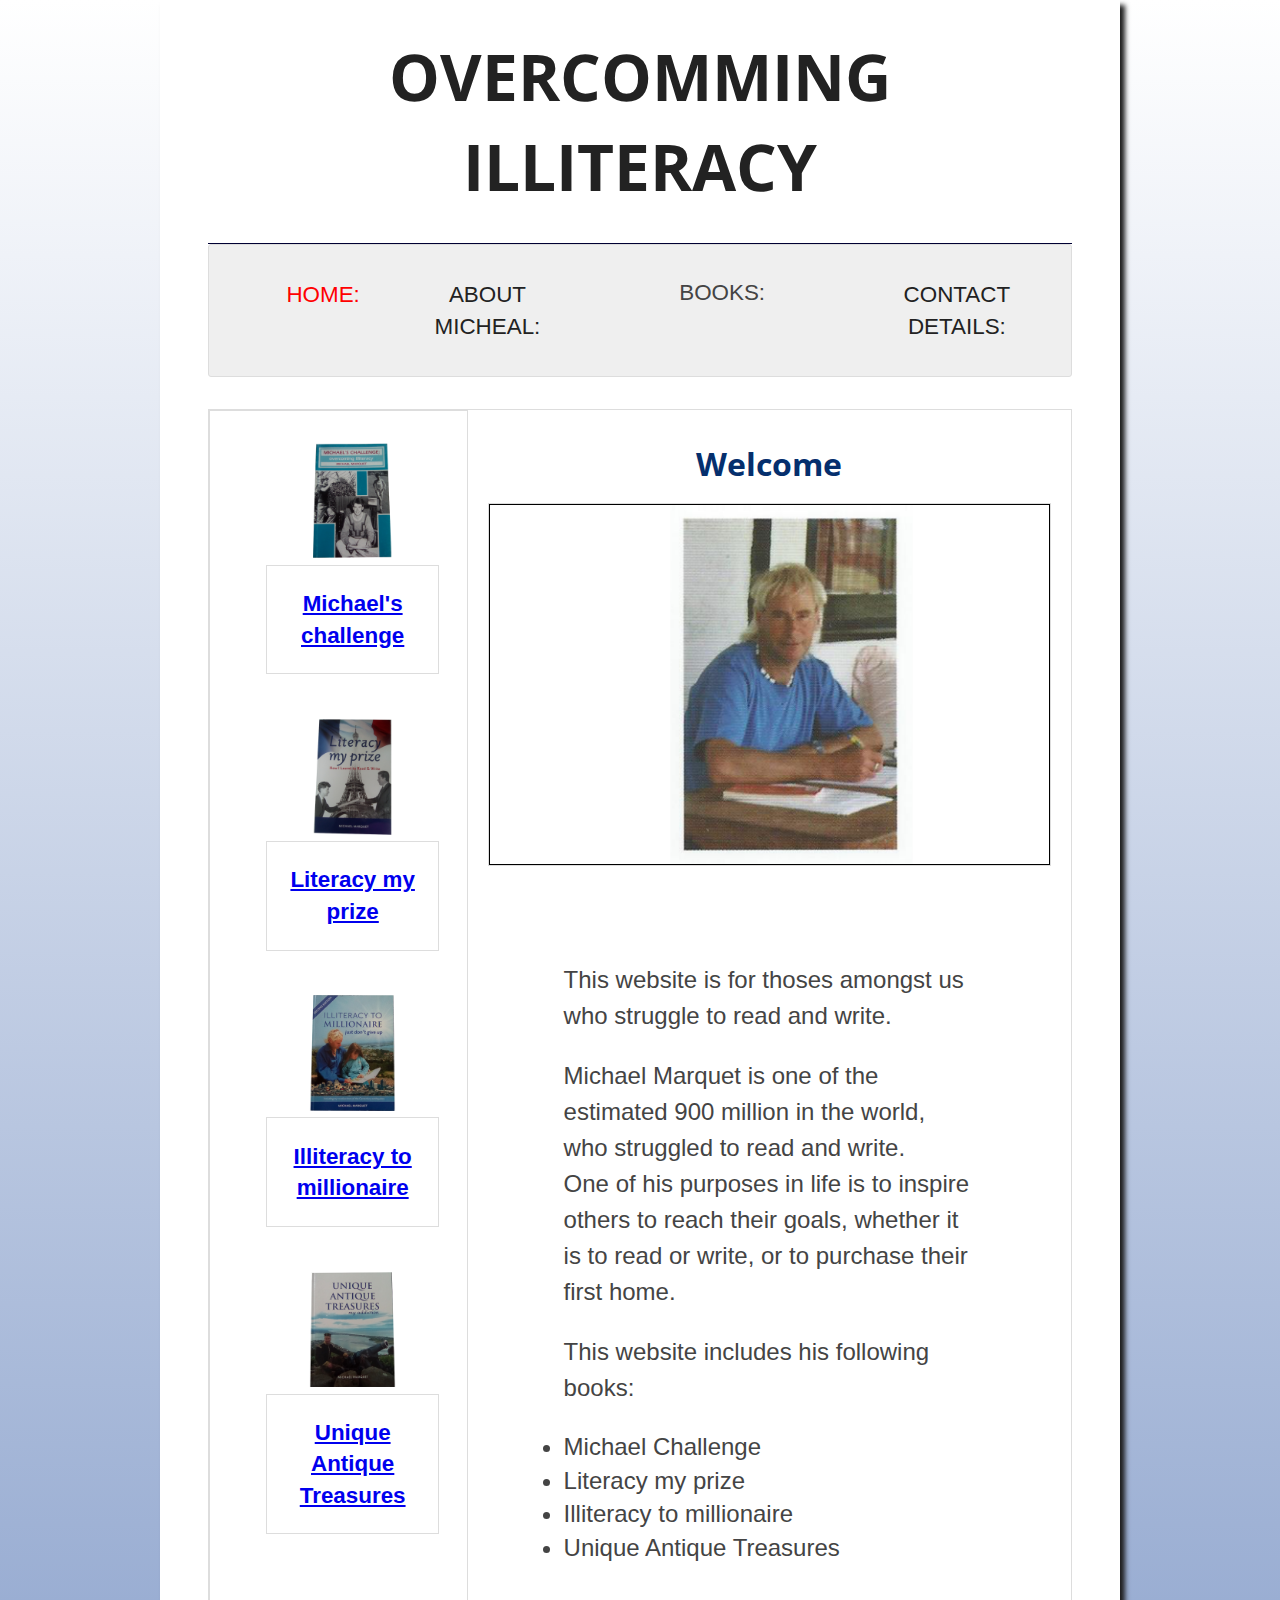
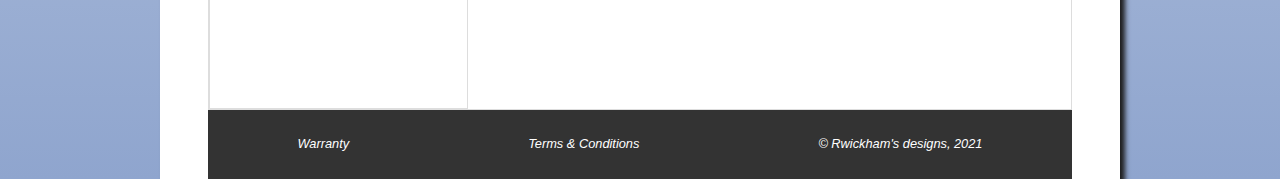
<file: Index.html>
<!DOCTYPE HTML>
<html lang="en">
<head>
	<meta charset="utf-8">
	<meta name="viewport" content="width=device-width initial-scale=1.0"> 
	<title>Overcomming Illiteracy</title>
	<link rel="stylesheet" href="stylesheets/style.css">
	<link rel="stylesheet" href="stylesheets/responsive-style.css">
	<link rel="stylesheet" href="stylesheets/pages-style.css">
	<link rel="stylesheet" href="https://fonts.googleapis.com/css?family=Open+Sans+Condensed:300|Raleway">
	<script src="javascripts/MySlide.js"> </script>
</head>
<body>
<div id="container">	
		<header>
			<h1>Overcomming Illiteracy</h1>
		</header>
		<div class="container-form"> 	
		<nav>
			<ul>    
				<a href="Index.html" class="selected">Home:</a>
				<a href="about-us.html">About Micheal:</a>
				 <div class="dropdown">
					<li class="dropbtn">Books:
					  <i class="fa fa-caret-down"></i>
					</li>
					<div class="dropdown-content">
					  <a href="Michael-Challenge.html">Michael Challenge: Overcomming Illiteracy </a>
					  <a href="LiteracyMyPrize.html">Literacy my prize</a>
					  <a href="IlliteracyMillionaire.html">Illiteracy to millionaire</a>
					  <a href="UniqueAntiques.html"> Unique Antique Treasures</a>
					</div>
				</div> 
			
			<a href="contact-us.html">Contact Details:</a>
			</ul>
		</nav>
<main class="index-main"> 
<div id="content">
		<div class="index-content">  
		<div class="images-main-aside">
			<div class="Index-main-images">  
				<img class="mySlide" src="images/Michael's challenge.png" alt="Michael challenge">               
					<figcaption class="title-book"> <a href="Michael-Challenge.html">Michael's challenge</a> </figcaption>
			</div>
			<div class="Index-main-images">      
				<img class="mySlide" src="images/new Version Literacy.png" alt="literacy my prize">
				<figcaption class="title-book"> <a href="LiteracyMyPrize.html">Literacy my prize </a> </figcaption>
			</div>  
			<div class="Index-main-images">      
					<img class="mySlide" src="images/Illiteracy to millionaire.png" alt="literacy my prize"> 
					<figcaption class="title-book"> <a href="IlliteracyMillionaire.html"> Illiteracy to millionaire </a</figcaption>   
			</div>          
			<div class="Index-main-images">  
				<img class="mySlide" src="images/Unique Antique Treasures.png" alt="literacy my prize">
				<figcaption class="title-book"><a href="UniqueAntiques.html"> Unique Antique Treasures</a></figcaption>
			</div>
		</div>
					 
			<section class="section-index" >
			  <h2>Welcome</h2>
			  <div class="display-container" >
				  <div class="main-show">
					<img class="mySlides" src="images/SlideShow/9.png">
					<img class="mySlides" src="images/SlideShow/about2.png">
					<img class="mySlides" src="images/SlideShow/2.png">
					<img class="mySlides" src="images/SlideShow/3.png">
					<img class="mySlides" src="images/SlideShow/4.png">
					<img class="mySlides" src="images/SlideShow/8.png">
					<img class="mySlides" src="images/SlideShow/Harry.png"> 
					<img class="mySlides" src="images/SlideShow/10.png">
					<img class="mySlides" src="images/SlideShow/11.png">    
				  </div>                   
			  </div> 
		
			  <div class="main-content">
				  <p> This website is for thoses amongst us who struggle to read and write. </p>
				  <p> Michael Marquet is one of the estimated 900 million in the world, who struggled to read and write. <br>
					  One of his purposes in life is to inspire others to reach their goals,  
					  whether it is to read or write, or to purchase their first home.  
				  </p> 
				  <p>   This website includes his following books:
						  <li>Michael Challenge</li>
						  <li>Literacy my prize</li>
						  <li>Illiteracy to millionaire</li>
						  <li>Unique Antique Treasures</li>
				  </p>
			  </div>
		
			 </section>     
  </div>   
</div>

</main>
	<footer>
		<ul>
		
			<li>Warranty</a></li>
			<li>Terms &amp; Conditions</a></li>
			<li>&copy; Rwickham's designs, 2021</li>
		</ul>
	</footer>
</div>
</body>
<script>
	SlidesIndexes();
</script>
</html>
</file>
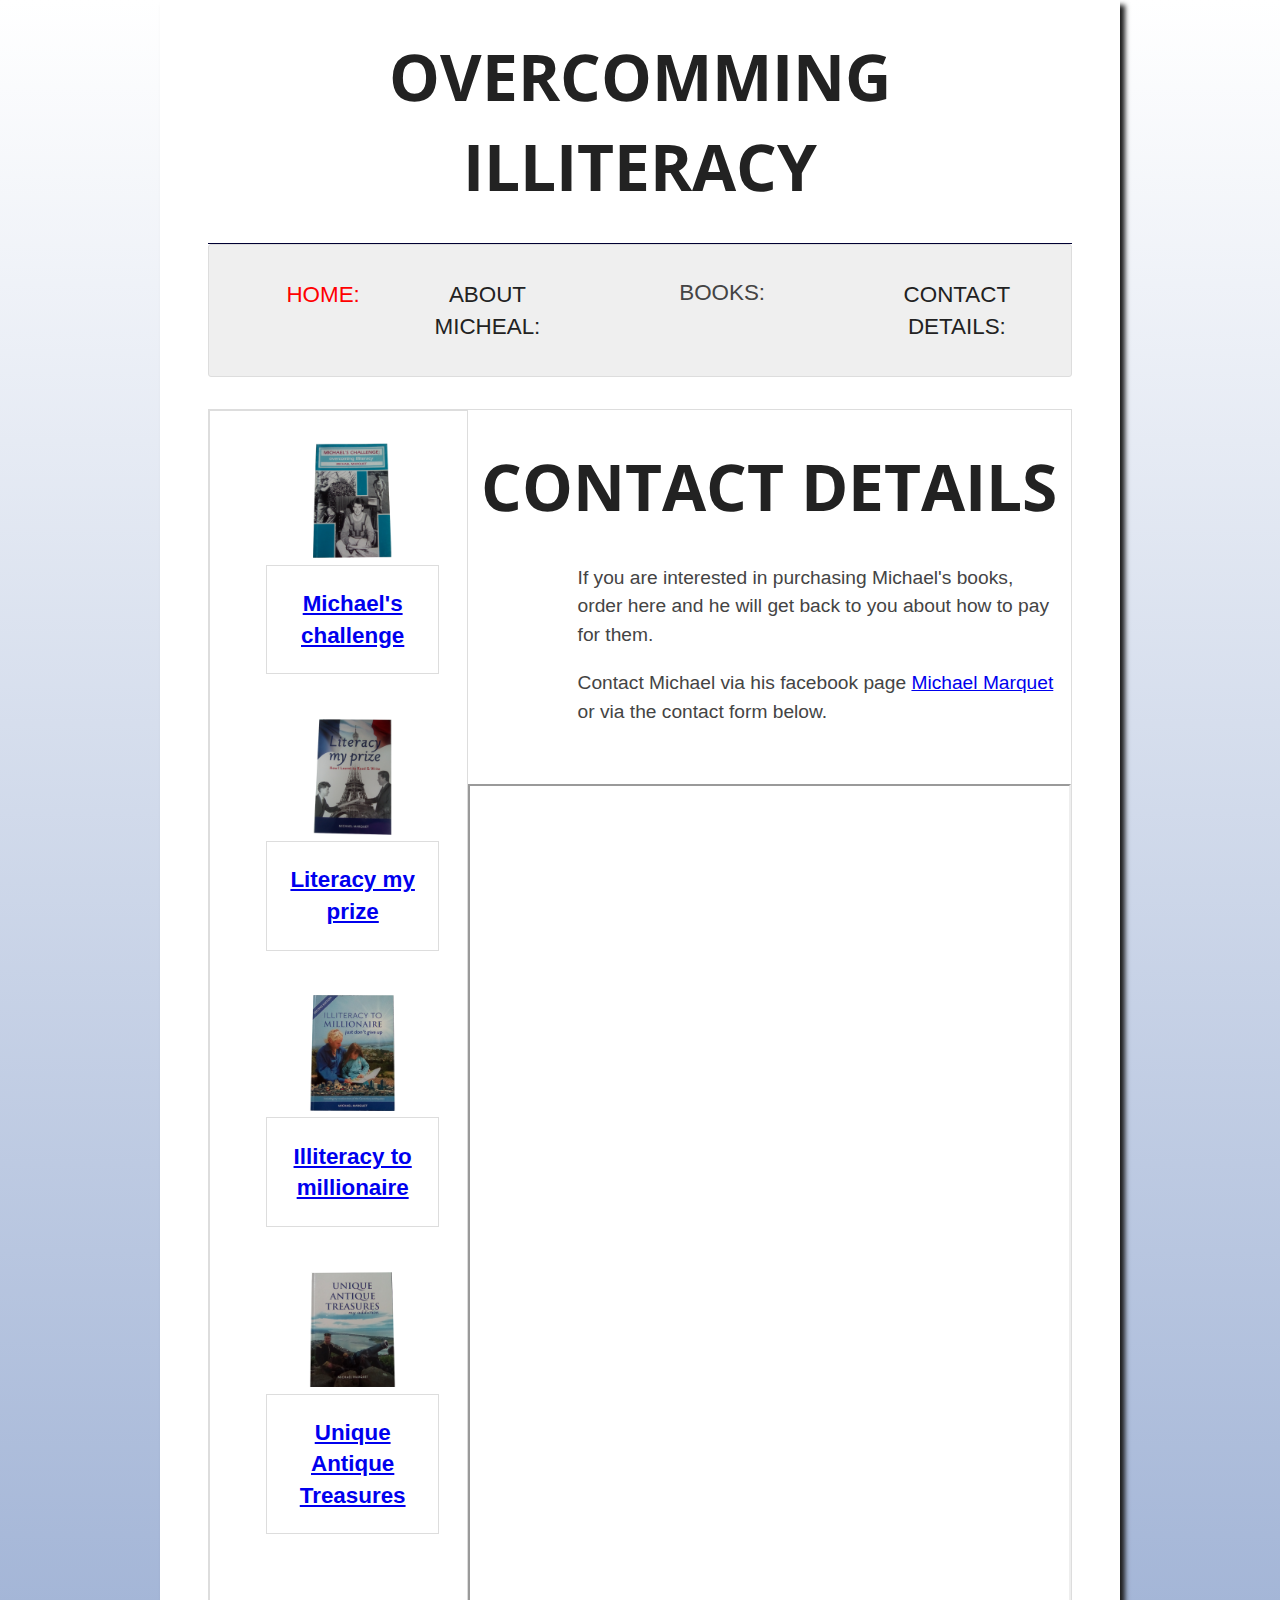
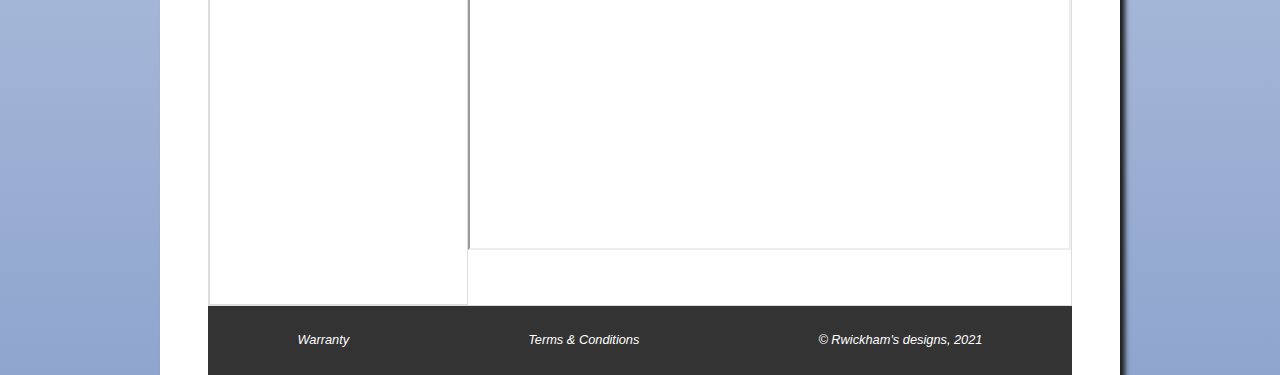
<file: contact-us.html>
<!DOCTYPE HTML>
<html lang="en">
<head>
	<meta charset="utf-8">
	<meta name="viewport" content="width=device-width initial-scale=1.0"> 
	<title>Overcomming Illiteracy</title>
	<link rel="stylesheet" href="stylesheets/style.css">
	<link rel="stylesheet" href="stylesheets/responsive-style.css">
	<link rel="stylesheet" href="stylesheets/pages-style.css">
	<link rel="stylesheet" href="https://fonts.googleapis.com/css?family=Open+Sans+Condensed:300|Raleway">
	<script src="javascripts/MySlide.js"> </script>
</head>
<body>
		<div id="container">	
		<header>
			<h1>Overcomming Illiteracy</h1>
		</header>
		<div class="container-form"> 	
		<nav>
			<ul>    
				<a href="Index.html" class="selected">Home:</a>
				<a href="about-us.html">About Micheal:</a>
				 <div class="dropdown">
					<li class="dropbtn">Books:
					  <i class="fa fa-caret-down"></i>
					</li>
					<div class="dropdown-content">
					  <a href="Michael-Challenge.html">Michael Challenge: Overcomming Illiteracy </a>
					  <a href="LiteracyMyPrize.html">Literacy my prize</a>
					  <a href="IlliteracyMillionaire.html">Illiteracy to millionaire</a>
					  <a href="UniqueAntiques.html"> Unique Antique Treasures</a>
					</div>
				</div> 
			
			<a href="contact-us.html">Contact Details:</a>
			</ul>
		</nav>
<main class="index-main"> 
<div id="content">
	<div class="index-content">  
		<div class="images-main-aside">
			<div class="Index-main-images">  
				<img class="mySlide" src="images/Michael's challenge.png" alt="Michael challenge">               
					<figcaption class="title-book"> <a href="Michael-Challenge.html">Michael's challenge</a> </figcaption>
			</div>
			<div class="Index-main-images">      
				<img class="mySlide" src="images/new Version Literacy.png" alt="literacy my prize">
				<figcaption class="title-book"> <a href="LiteracyMyPrize.html">Literacy my prize </a> </figcaption>
			</div>  
			<div class="Index-main-images">      
					<img class="mySlide" src="images/Illiteracy to millionaire.png" alt="literacy my prize"> 
					<figcaption class="title-book"> <a href="IlliteracyMillionaire.html"> Illiteracy to millionaire </a</figcaption>   
			</div>          
			<div class="Index-main-images">  
				<img class="mySlide" src="images/Unique Antique Treasures.png" alt="literacy my prize">
				<figcaption class="title-book"><a href="UniqueAntiques.html"> Unique Antique Treasures</a></figcaption>
			</div>
		</div>

<section class="section-index">
		  <h1>Contact Details</h1>
		<section class="contact-content">
			<p>
				If you are interested in purchasing Michael's books, order here and he will get back to you 
				about how to pay for them.
			</p>
			<p>
			Contact Michael via his facebook page <a href="https://www.facebook.com/michael.marquet.18007">Michael Marquet</a> or via the contact form below.
			</p>
		</section> 
	<div class="form-google">
			<iframe class="frames" src="https://docs.google.com/forms/d/e/1FAIpQLSdcDd-VNq044V3aHL3jT6Lkb5MU6pBSsNv8_UoxxrZFTA7aRA/viewform?embedded=true">Loading…</iframe> 
	</div>
</section>
</div>
</div>
</main>
	<footer>
		<ul>
		
			<li>Warranty</a></li>
			<li>Terms &amp; Conditions</a></li>
			<li>&copy; Rwickham's designs, 2021</li>
		</ul>
	</footer>
</div>
</body>
</html>
</file>
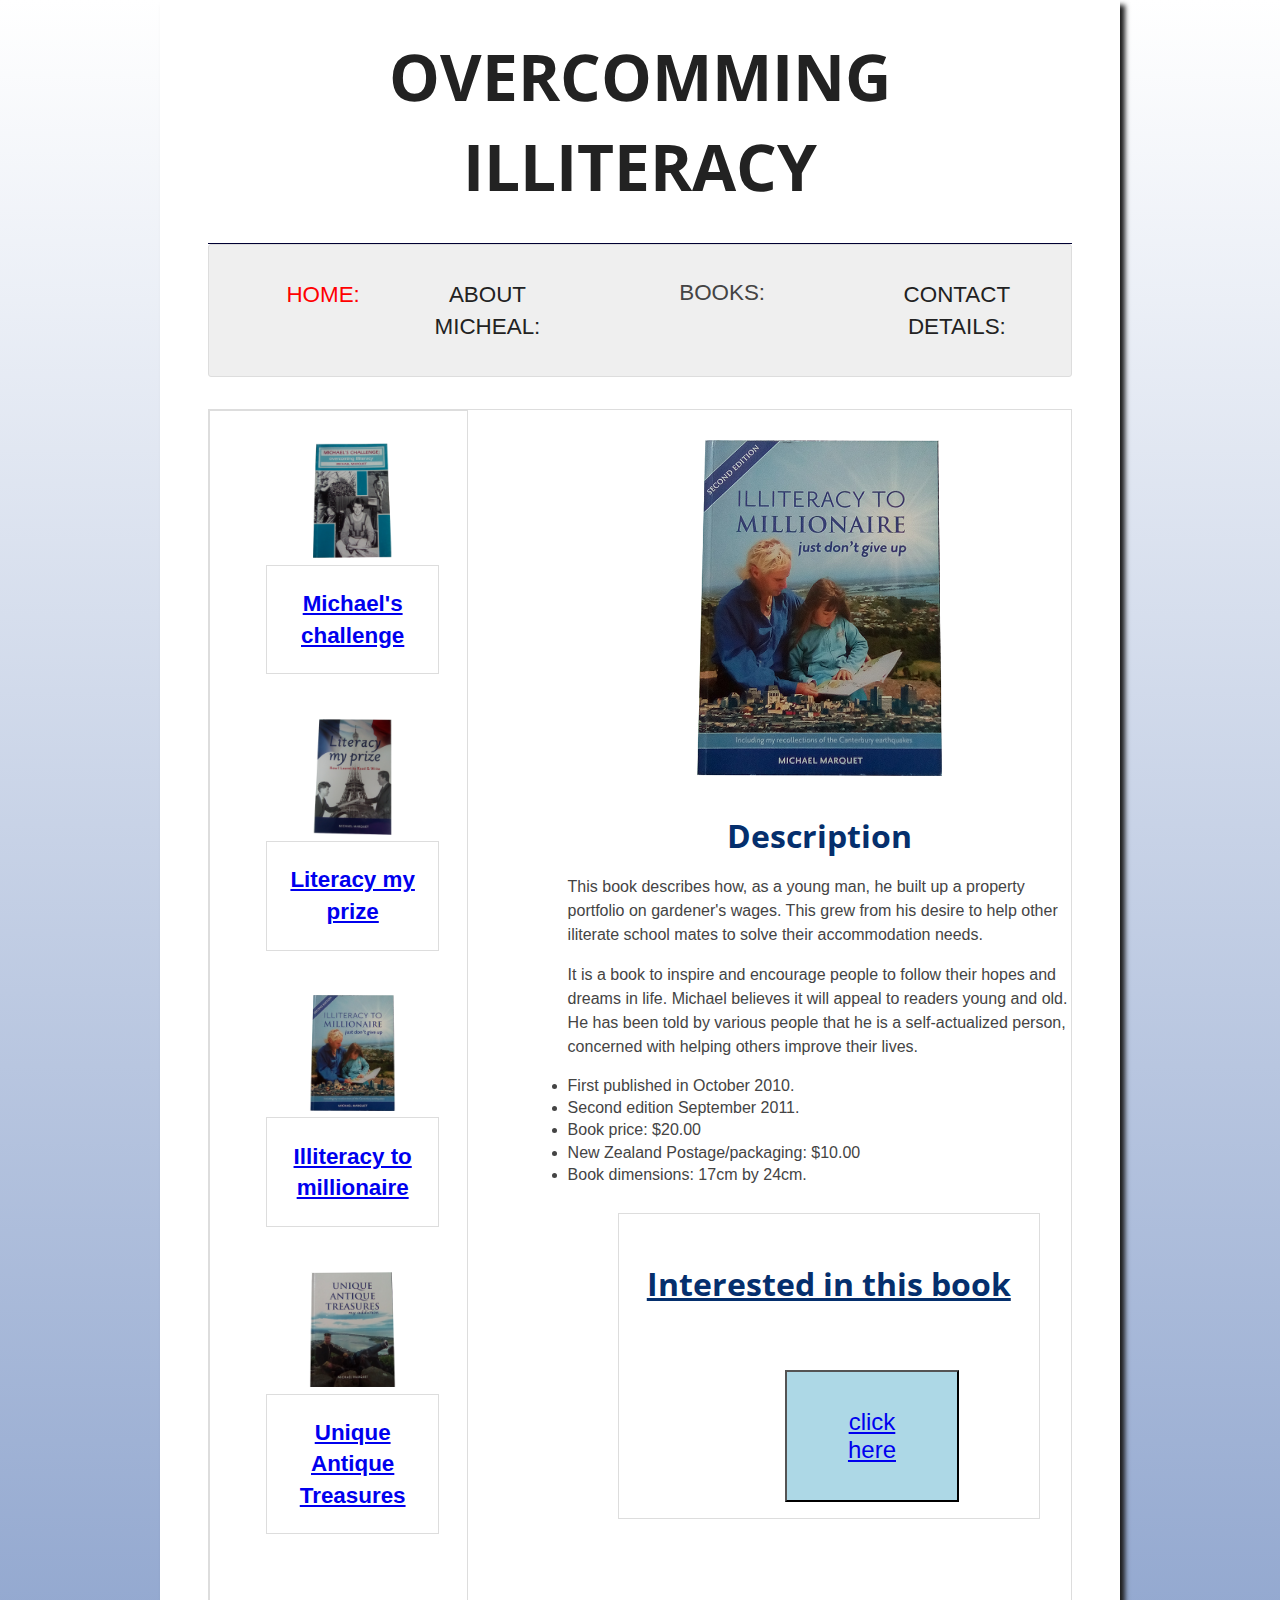
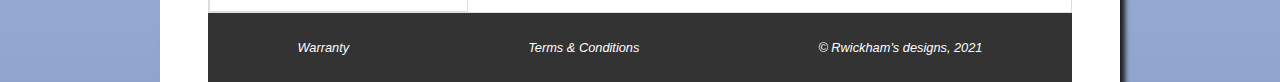
<file: IlliteracyMillionaire.html>
<!DOCTYPE HTML>
<html lang="en">
<head>
	<meta charset="utf-8">
	<meta name="viewport" content="width=device-width initial-scale=1.0"> 
	<title>Overcomming Illiteracy</title>
	<link rel="stylesheet" href="stylesheets/style.css">
	<link rel="stylesheet" href="stylesheets/responsive-style.css">
	<link rel="stylesheet" href="stylesheets/pages-style.css">
	<link rel="stylesheet" href="https://fonts.googleapis.com/css?family=Open+Sans+Condensed:300|Raleway">
	<script src="javascripts/MySlide.js"> </script>
</head>
<body>
		<div id="container">	
		<header>
			<h1>Overcomming Illiteracy</h1>
		</header>
		<div class="container-form"> 	
		<nav>
			<ul>    
				<a href="Index.html" class="selected">Home:</a>
				<a href="about-us.html">About Micheal:</a>
				 <div class="dropdown">
					<li class="dropbtn">Books:
					  <i class="fa fa-caret-down"></i>
					</li>
					<div class="dropdown-content">
					  <a href="Michael-Challenge.html">Michael Challenge: Overcomming Illiteracy </a>
					  <a href="LiteracyMyPrize.html">Literacy my prize</a>
					  <a href="IlliteracyMillionaire.html">Illiteracy to millionaire</a>
					  <a href="UniqueAntiques.html"> Unique Antique Treasures</a>
					</div>
				</div> 
			
			<a href="contact-us.html">Contact Details:</a>
			</ul>
		</nav>
<main class="index-main"> 
<div id="content">
	<div class="index-content">  
		<div class="images-main-aside">
			<div class="Index-main-images">  
				<img class="mySlide" src="images/Michael's challenge.png" alt="Michael challenge">               
					<figcaption class="title-book"> <a href="Michael-Challenge.html">Michael's challenge</a> </figcaption>
			</div>
			<div class="Index-main-images">      
				<img class="mySlide" src="images/new Version Literacy.png" alt="literacy my prize">
				<figcaption class="title-book"> <a href="LiteracyMyPrize.html">Literacy my prize </a> </figcaption>
			</div>  
			<div class="Index-main-images">      
					<img class="mySlide" src="images/Illiteracy to millionaire.png" alt="literacy my prize"> 
					<figcaption class="title-book"> <a href="IlliteracyMillionaire.html"> Illiteracy to millionaire </a</figcaption>   
			</div>          
			<div class="Index-main-images">  
				<img class="mySlide" src="images/Unique Antique Treasures.png" alt="literacy my prize">
				<figcaption class="title-book"><a href="UniqueAntiques.html"> Unique Antique Treasures</a></figcaption>
			</div>
		</div> 
	
	<section class="section-index" >
		<div class="Book">
			<figure class="book-img" >
				<img src="images/Illiteracy to millionaire.png" alt="book1” >
			</figure>
		
		</div>
	
		<div class="Description-book">
			<h2>Description</h2>
		   <p>
			   This book describes how, as a young man, he built up a property portfolio on gardener's wages. 
			   This grew from his desire to help other iliterate school mates to solve their accommodation needs.
			</p>
			<p>
				It is a book to inspire and encourage people to follow their hopes and dreams
				in life. Michael believes it will appeal to readers young and old. He has been told
				by various people that he is a self-actualized person, concerned with helping others 
				improve their lives.
			</p>
		   
			<p>
			   <li>First published in October 2010. </li> 
			   <li>Second edition September 2011. </li> 
			   <li>Book price: $20.00 </li> 
			   <li>New Zealand Postage/packaging: $10.00</li> 
			   <li>Book dimensions: 17cm by 24cm.</li> 
			</p>
			</div>
			<div class="book-index">
				<h2><u>Interested in this book</u></h2>
				<div id="book-aside">
					<button class="book-button"><a href="contact-us.html">click here</a></button>
				</div>
			</div>
	</section>
</div>

</main>
	<footer>
		<ul>
		
			<li>Warranty</a></li>
			<li>Terms &amp; Conditions</a></li>
			<li>&copy; Rwickham's designs, 2021</li>
		</ul>
	</footer>
</div>
</body>
</html>
</file>
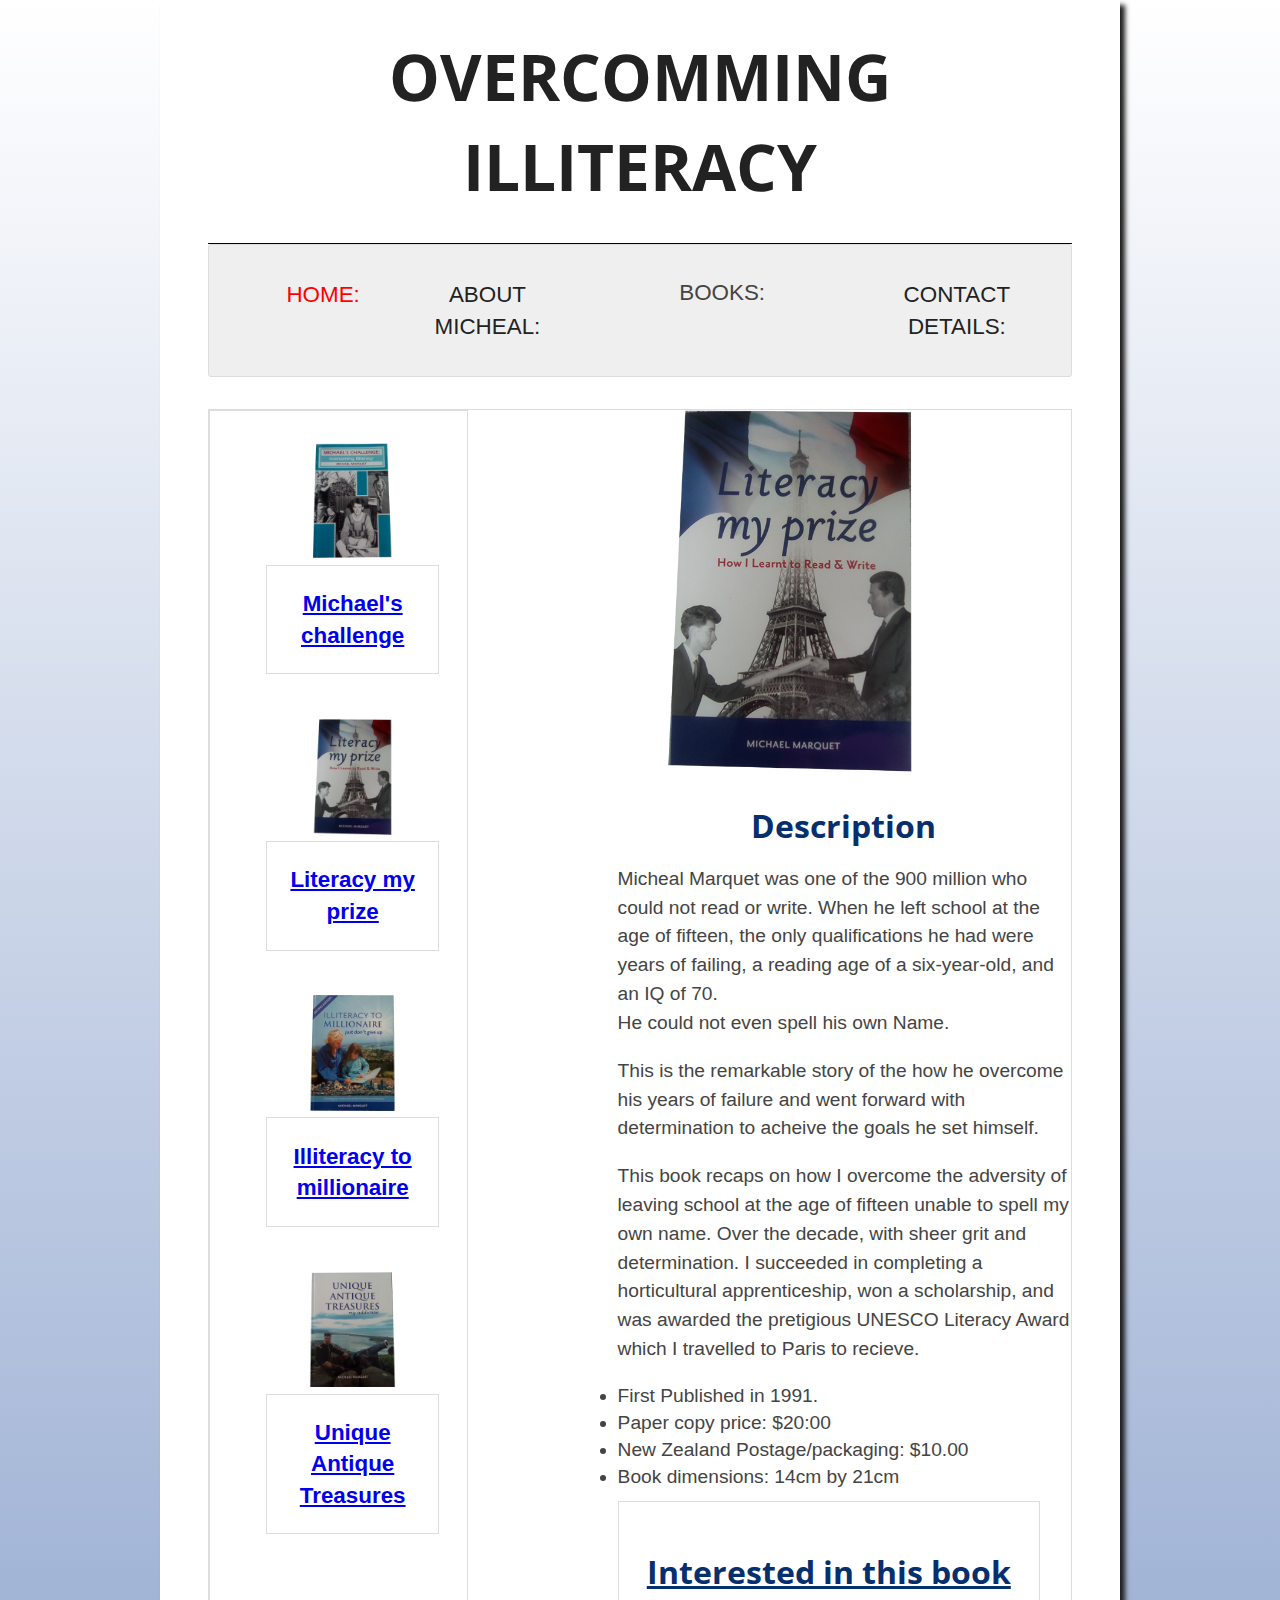
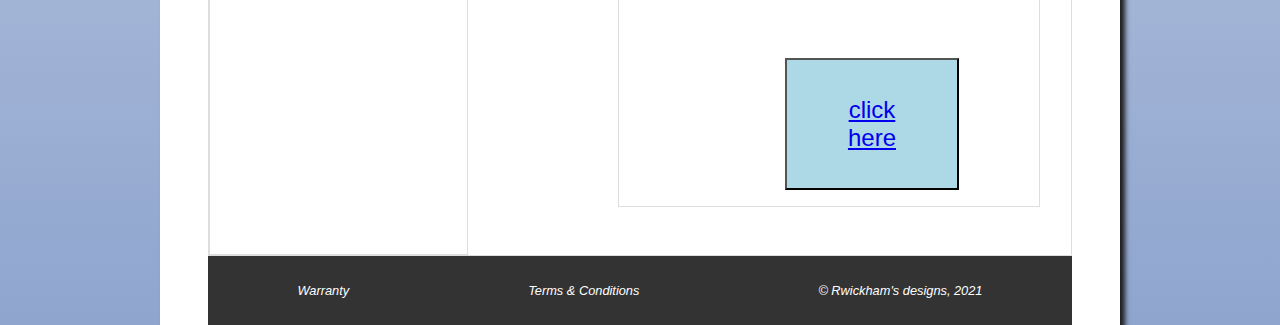
<file: LiteracyMyPrize.html>
<!DOCTYPE HTML>
<html lang="en">
<head>
	<meta charset="utf-8">
	<meta name="viewport" content="width=device-width initial-scale=1.0"> 
	<title>Overcomming Illiteracy</title>
	<link rel="stylesheet" href="stylesheets/style.css">
	<link rel="stylesheet" href="stylesheets/responsive-style.css">
	<link rel="stylesheet" href="stylesheets/pages-style.css">
	<link rel="stylesheet" href="https://fonts.googleapis.com/css?family=Open+Sans+Condensed:300|Raleway">
	<script src="javascripts/MySlide.js"> </script>
</head>
<body>
	<div id="container">	
		<header>
			<h1>Overcomming Illiteracy</h1>
		</header>
		<div class="container-form"> 	
		<nav>
			<ul>    
				<a href="Index.html" class="selected">Home:</a>
				<a href="about-us.html">About Micheal:</a>
				 <div class="dropdown">
					<li class="dropbtn">Books:
					  <i class="fa fa-caret-down"></i>
					</li>
					<div class="dropdown-content">
					  <a href="Michael-Challenge.html">Michael Challenge: Overcomming Illiteracy </a>
					  <a href="LiteracyMyPrize.html">Literacy my prize</a>
					  <a href="IlliteracyMillionaire.html">Illiteracy to millionaire</a>
					  <a href="UniqueAntiques.html"> Unique Antique Treasures</a>
					</div>
				</div> 
			
			<a href="contact-us.html">Contact Details:</a>
			</ul>
		</nav>
<main class="index-main"> 
<div id="content">
		  
		<div class="index-content">  
		<div class="images-main-aside">
			<div class="Index-main-images">  
				<img class="mySlide" src="images/Michael's challenge.png" alt="Michael challenge">               
					<figcaption class="title-book"> <a href="Michael-Challenge.html">Michael's challenge</a> </figcaption>
			</div>
			<div class="Index-main-images">      
				<img class="mySlide" src="images/new Version Literacy.png" alt="literacy my prize">
				<figcaption class="title-book"> <a href="LiteracyMyPrize.html">Literacy my prize </a> </figcaption>
			</div>  
			<div class="Index-main-images">      
					<img class="mySlide" src="images/Illiteracy to millionaire.png" alt="literacy my prize"> 
					<figcaption class="title-book"> <a href="IlliteracyMillionaire.html"> Illiteracy to millionaire </a</figcaption>   
			</div>          
			<div class="Index-main-images">  
				<img class="mySlide" src="images/Unique Antique Treasures.png" alt="literacy my prize">
				<figcaption class="title-book"><a href="UniqueAntiques.html"> Unique Antique Treasures</a></figcaption>
			</div>
		</div>
		<section class="section-index" >
			<div class="Book">
				<div class="main-show-book">
					<img class="mySlides" src="images/Literacy my prize.png" alt="book1">
					<img class="mySlides" src="images/new Version Literacy.png" alt="new version">
				</div>
				
			</div>
		
		<div class="Description-book">
			<h2>Description</h2>
			<p>
				Micheal Marquet was one of the 900 million who could not read or write.
				When he left school at the age of fifteen, the only qualifications he had 
				were years of failing, a reading age of a six-year-old, and an IQ of 70. 
			<br>He could not even spell his own Name.
			</p>
			<p>
				This is the remarkable story of the how he overcome his years of failure
				and went forward with determination to acheive the goals he set himself.
			</p>
			<p>
				This book recaps on how I overcome the adversity of leaving school at the age of 
				fifteen unable to spell my own name. Over the decade, with sheer grit and determination.
				I succeeded in completing a horticultural apprenticeship, won a scholarship,
				and was awarded the pretigious UNESCO Literacy Award which I travelled to Paris to recieve.
				</p>
			<li>First Published in 1991. </li>
			<li>Paper copy price: $20:00 </li>
			<li>New Zealand Postage/packaging: $10.00</li>
			<li>Book dimensions: 14cm by 21cm</li>
		</div>
		<div class="book-index">
			<h2><u>Interested in this book</u></h2>
			<div id="book-aside">
				<button class="book-button"><a href="contact-us.html">click here</a></button>		
			</div>
		</div>
		</section>
	</div>
</div>

</main>
	<footer>
		<ul>
		
			<li>Warranty</a></li>
			<li>Terms &amp; Conditions</a></li>
			<li>&copy; Rwickham's designs, 2021</li>
		</ul>
	</footer>
</div>
</body>
<script>
	SlidesIndexes();
</script>
</html>
</file>
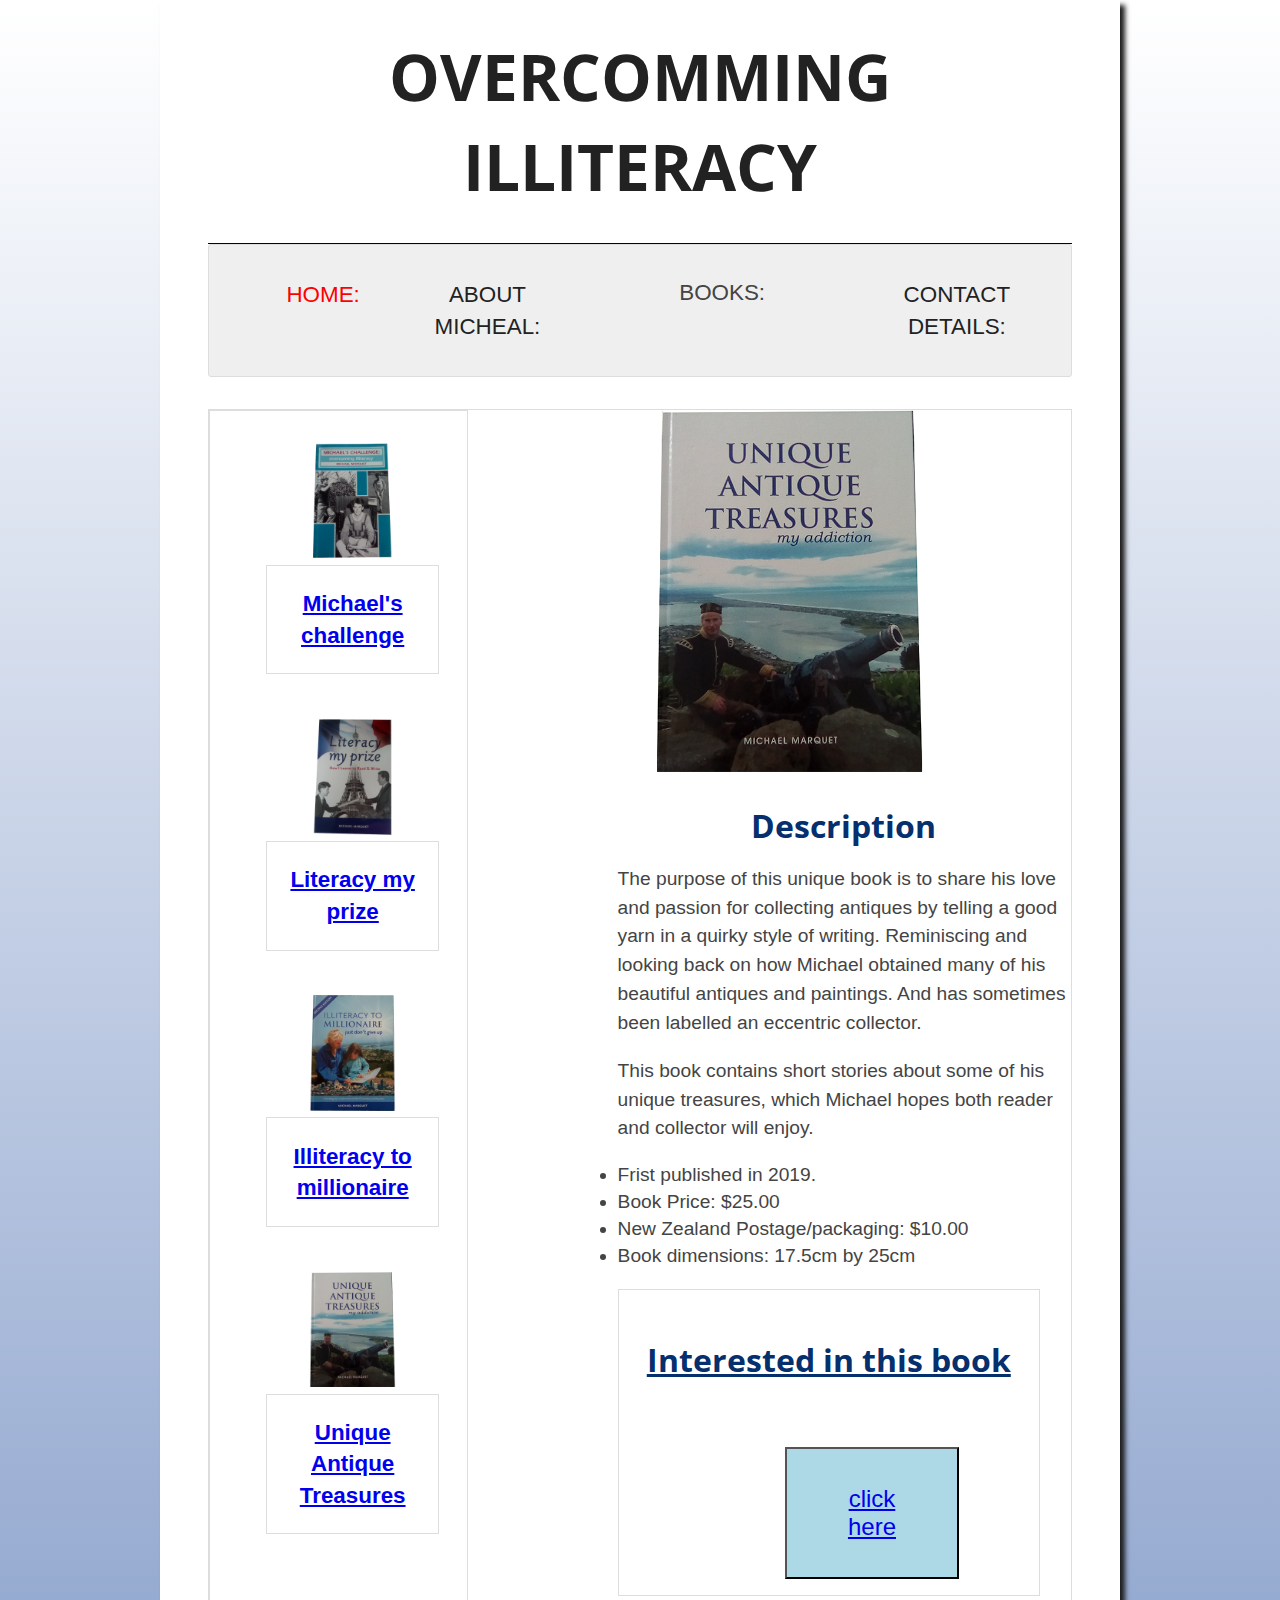
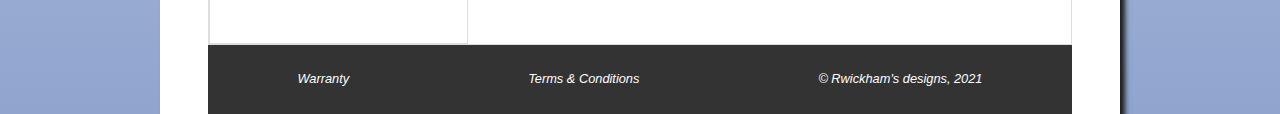
<file: UniqueAntiques.html>
<!DOCTYPE HTML>
<html lang="en">
<head>
	<meta charset="utf-8">
	<meta name="viewport" content="width=device-width initial-scale=1.0"> 
	<title>Overcomming Illiteracy</title>
	<link rel="stylesheet" href="stylesheets/style.css">
	<link rel="stylesheet" href="stylesheets/responsive-style.css">
	<link rel="stylesheet" href="stylesheets/pages-style.css">
	<link rel="stylesheet" href="https://fonts.googleapis.com/css?family=Open+Sans+Condensed:300|Raleway">
	<script src="javascripts/MySlide.js"> </script>
</head>
	<body>
		<div id="container">	
		<header>
			<h1>Overcomming Illiteracy</h1>
		</header>
		<div class="container-form"> 	
		<nav>
			<ul>    
				<a href="Index.html" class="selected">Home:</a>
				<a href="about-us.html">About Micheal:</a>
				 <div class="dropdown">
					<li class="dropbtn">Books:
					  <i class="fa fa-caret-down"></i>
					</li>
					<div class="dropdown-content">
					  <a href="Michael-Challenge.html">Michael Challenge: Overcomming Illiteracy </a>
					  <a href="LiteracyMyPrize.html">Literacy my prize</a>
					  <a href="IlliteracyMillionaire.html">Illiteracy to millionaire</a>
					  <a href="UniqueAntiques.html"> Unique Antique Treasures</a>
					</div>
				</div> 
			
			<a href="contact-us.html">Contact Details:</a>
			</ul>
		</nav>
	<main class="index-main"> 
    <div id="content">
        <div class="index-content">  
		<div class="images-main-aside">
			<div class="Index-main-images">  
				<img class="mySlide" src="images/Michael's challenge.png" alt="Michael challenge">               
					<figcaption class="title-book"> <a href="Michael-Challenge.html">Michael's challenge</a> </figcaption>
			</div>
			<div class="Index-main-images">      
				<img class="mySlide" src="images/new Version Literacy.png" alt="literacy my prize">
				<figcaption class="title-book"> <a href="LiteracyMyPrize.html">Literacy my prize </a> </figcaption>
			</div>  
			<div class="Index-main-images">      
					<img class="mySlide" src="images/Illiteracy to millionaire.png" alt="literacy my prize"> 
					<figcaption class="title-book"> <a href="IlliteracyMillionaire.html"> Illiteracy to millionaire </a</figcaption>   
			</div>          
			<div class="Index-main-images">  
				<img class="mySlide" src="images/Unique Antique Treasures.png" alt="literacy my prize">
				<figcaption class="title-book"><a href="UniqueAntiques.html"> Unique Antique Treasures</a></figcaption>
			</div>
		</div>
            <section class="section-index" >
                <div class="Book">
                    <div class="main-show-book" >
                        <img class="mySlides" src="images/Unique-back.png" alt="bookback">
                        <img class="mySlides" src="images/Unique Antique Treasures.png" alt="book1">      
                    </div>
            </div>
            <div class="Description-book">
                <h2>Description</h2>
                <p>
                    The purpose of this unique book is to share his love and passion for collecting 
                    antiques by telling a good yarn in a quirky style of writing. Reminiscing and looking
                    back on how Michael obtained many of his beautiful antiques and paintings.
                    And has sometimes been labelled an eccentric collector.
                </p>
                <p> This book contains short stories about some of his unique treasures, which Michael hopes both reader and collector 
                     will enjoy.
              </p>
                <p>
                    <li>Frist published in 2019. </li>
                    <li>Book Price: $25.00 </li>
                    <li>New Zealand Postage/packaging: $10.00 </li>        
                    <li>Book dimensions: 17.5cm by 25cm</li>       
                </p>
            </div>
                <div class="book-index">
                    <h2><u>Interested in this book</u></h2>
                    <div id="book-aside">
                        <button class="book-button"><a href="contact-us.html">click here</a></button>
                    </div>
            </section>   
		</div>
	</main>
	<footer>
		<ul>
			<li>Warranty</a></li>
			<li>Terms &amp; Conditions</a></li>
			<li>&copy; Rwickham's designs, 2021</li>
		</ul>
	</footer>
	</div>
</body>
<script>
  SlidesIndexes();
</script>
</html>
</file>
<file: stylesheets/responsive-style.css>
/*Moblie responsive */
@media screen and (max-width: 500px){
    body {
        max-width: 320px !important;
    }
    header {
        flex-direction: column;
        width: 100% !important;
    }
    #container {
        margin: 0 auto !important;
        background-color: #ffffff !important;
        width: 25em !important;
        padding: 0 3em !important;
        box-shadow: 5px 5px 5px #1e1e1e !important;
    }
    header h1{
        font-size: 2em !important;
    }
    nav {
        border: 0 !important;
        width: 100% !important;
        padding: 0 !important;
        /* border-radius: 0; */
    }

    nav ul {
        flex-direction: column !important;
        padding: 0 !important;
        margin: 0 !important;
    }

    nav a,  .dropbtn {
        padding: 0.5em !important;
        margin: 0 !important;
        border-top: 1px solid #ddd !important; 
    }
    nav li, .dropdown {
        margin: 0 !important;
        width: 100%;
    }

    #content {
        flex-direction: column !important;
        padding: 1em 0.5em !important;
        width: 100% !important;
    }

    main {
        width: 100% !important;
        padding: 0 !important;
    }

    footer ul {
        flex-direction: column;
        width: 100%;
    }

    footer li {
        margin: 0; 
    }
    
    .index-main, .index-content{
        width: 100% !important;
        flex-direction: column;
    }
    .main-content p{
        font-size: 0.5em !important;
    }
    .main-content li{
    font-size: 0.5em !important;
    }
    .main-content{
    margin: 0em !important;
    width: 100%!important;
    }
    .images-main-aside, .section-index{
        width: 100%!important;
    }
    .display-container {
       width: 90%;
        display: flex;
        margin-left: 20px;
        border: 1px solid #ddd;
    }
    .main-show {
        width: 100%;
        height: 40%;
        border: 1px solid black;
    }
    .mySlides {
        width: 100%;
    }
    .left, .right {
        width: 20% !important;
        margin-top: 200px !important;
         margin-left: 0 !important; 
    }
    .about-img {
        width: 70% !important;
        margin-left: 75px !important;
       
    }
    .section-index-about {
        width: 100% !important;
        margin-left: 0 !important;
        font-size: 1.1em;
    }

    /*BOOKS */
    .book-border, .book-main, .Book {
        flex-direction: column !important;
        width: 100% !important;
    }
    .book-index{
        width: 100% !important;
        margin: 0 !important;
    }
    .Description-book {
        width: 100% !important;
        font-size: 1.2em;
        margin-left: 0 !important;
    }
    .book-button {
        width: 70% !important;
        padding: 1.5em;
        font-size: 1.5em;
        background-color: lightblue;
        margin-top: 2em;
        margin-left: 35px !important;
    }
    .book-img{
        margin: 0 !important;

    }
    /*contact us */
    .form-input-text{
        width: 90% !important;
    }
    .form-label{
        width: 100% !important;
    }
    .contact-form, .contact-content{
        padding: 0 !important;
        margin-left: 60px !important;
    }
    .form-button {
        padding: 1.5em;
        width: 30%;
        font-size: 1em;
        margin-left: 150px !important;
        margin-top: 10px;
    }
    .form-google iframe{
        width: 100% !important;

    }
}


/*Moblie responsive */
@media screen and (min-width:500px)and (max-width:1024px){
    body {
        min-width: 500px;
        max-width: 1024px !important;
    }
    header {
        flex-direction: column;
        width: 100% !important;
    }
    #container {
        margin: 0 auto !important;
        background-color: #ffffff !important;
        width: 45em !important;
        padding: 0 3em !important;
        box-shadow: 5px 5px 5px #1e1e1e !important;
    }
    header h1{
        font-size: 2em !important;
    }
    nav {
        border: 0 !important;
        width: 100% !important;
        padding: 0 !important;
        /* border-radius: 0; */
    }

    nav ul {
        flex-direction: column !important;
        padding: 0 !important;
        margin: 0 !important;
    }

    nav a,  .dropbtn {
        padding: 0.5em !important;
        margin: 0 !important;
        border-top: 1px solid #ddd !important; 
    }
    nav li, .dropdown {
        margin: 0 !important;
        width: 100%;
    }

    #content {
        flex-direction: column !important;
        padding: 1em 0.5em !important;
        width: 100% !important;
    }

    main {
        width: 100% !important;
        padding: 0 !important;
    }

    footer ul {
        flex-direction: column;
        width: 100%;
    }

    footer li {
        margin: 0; 
    }
    
    .index-main, .index-content{
        width: 100% !important;
        
    }
    .main-content p{
        font-size: 0.5em !important;
    }
    .main-content li{
    font-size: 0.5em !important;
    }
    .main-content{
    margin: 0em !important;
    width: 100%!important;
    }
    .images-main-aside, .section-index{
        width: 100%!important;
    }
    .display-container {
       width: 90%;
        display: flex;
        margin-left: 20px;
        border: 1px solid #ddd;
    }
    .main-show {
        width: 100%;
        height: 40%;
        border: 1px solid black;
    }
    .mySlides {
        width: 100%;
    }
    .left, .right {
        width: 20% !important;
        margin-top: 200px !important;
         margin-left: 0 !important; 
    }
    .about-img {
        width: 70% !important;
        margin-left: 75px !important;
       
    }
    .section-index-about {
        width: 100% !important;
        margin-left: 0 !important;
        font-size: 1.1em;
    }

    /*BOOKS */
    .book-border, .book-main, .Book {
        flex-direction: column !important;
        width: 100% !important;
    }
    .book-index{
        width: 100% !important;
        margin: 0 !important;
    }
    .Description-book {
        width: 100% !important;
        font-size: 1.2em;
        margin-left: 0 !important;
    }
    .book-button {
        width: 70% !important;
        padding: 1.5em;
        font-size: 1.5em;
        background-color: lightblue;
        margin-top: 2em;
        margin-left: 40px !important;
    }
    .book-img{
        margin: 0 !important;

    }
    /*contact us */
    .form-input-text{
        width: 90% !important;
    }
    .form-label{
        width: 100% !important;
    }
    .contact-form, .contact-content{
        padding: 0 !important;
        margin-left: 60px !important;
    }
    .form-button {
        padding: 1.5em;
        width: 30%;
        font-size: 1em;
        margin-left: 150px !important;
        margin-top: 10px;
    }
    .form-google .frames{
        width: 103% !important;

    }

}


/*Moblie responsive */
@media screen and (min-width:1000px){
    body {
        
       width: 100%;
    }
    .form-google .frames{
        width: 100% !important;

    }
 }
</file>
<file: stylesheets/pages-style.css>
/* HOME INDEX PAGE*/
.index-main{
    display: flex;
    border: 1px solid #ddd;
}
.main-show{
    width: 100%;
    height: 40%;
    border: 1px solid black;
}
.main-content{
    margin: 4em;
    font-size: 1.5em;
}

  .mySlides {   
      width: 90%;
      margin-left: 50px;
  }

  .w3-left, .w3-right, .w3-badge {
    cursor:pointer
  }
  .w3-badge {
    height:13px;
    width:13px
    ;padding:0
  }
  .Index-main-images{      
    width: 90%;
    margin-left: 1.5em;
        
  }
  .index-content{
      display: flex;
    }
 
  .images-main-aside{
    border: 1px solid #ddd; width: 30%; padding: 2em; margin: 0;
  }
  .section-index{
    width:70%;
  }
  .section-index-about{
    width: 60%;
    margin-left: 75px;
    font-size: 1.1em;
  }
  .display-container{
    max-width:1000px; 
    display: flex; 
    margin-left: 20px;
    margin-right: 20px;
    border: 1px solid #ddd;

  }
  .left, .right{
    width: 20%; margin-top: 200px;  margin-left: 100px;

  }
  .title-book{
    width: 100%;
    padding: 1em;
    border: 1px solid #ddd;
    margin-top: 0;
    background: white;
  }
  .mySlide{
      width: 100% !important;
      
  }

/*Book pages*/
.Book{
    display: flex;
}
.Description-book{
    width:75%;
    font-size: 1.2em;
    margin-left: 150px;
}
.book-index{
    border: 1px solid #ddd;
    width: 70%;
    margin-left: 150px;
    padding: 1em;
    margin-top: 10px;
}
.book-border{
    border: 1px solid #ddd;
    padding: 2em;
}
.book-button{
    width: 45%;
    padding: 1.5em;
    font-size: 1.5em;
    background-color: lightblue;
    margin-top: 2em;
    margin-left: 150px;
}
.book-img{
  margin-left: 100px; margin-top: 30px;
}
.main-show-book{ 
    width: 100%;
    height: 40%;
}

/* Contact us page*/
.contact-main{
    border: 1px solid #ddd;
    display: block;
}
.contact-content{
    width: 80%;
    margin-left: 110px;
    font-size: 1.2em;
}

.frames{
    width:689px;
    height:1066px;
   
}
/*about us */
.about-img{
    width: 50% !important;
    margin-left: 150px;
    margin-top: 30px;
}
</file>
<file: stylesheets/style.css>
/* RESET */

html, body, div, span, h1, h2, h3, h4, h5, h6, p, ul, ol, li, dl, dt, dd, img, fieldset, form, label, legend, table, caption, tbody, tfoot, thead, tr, th, td, a, article, aside, details, figcaption, figure, footer, header, hgroup, main, menu, nav, section {
    /* Cancel out some differences between browser defaults */
    margin: 0;
    padding: 0;
    border: 0;
    font: inherit;
    vertical-align: baseline;
    
}
 
* {
    /* The width of an element will be the size of its border box, not its content box (which is the normal default). */
    box-sizing: border-box;
}

main { 
    /* Make sure the browser knows how to display the HTML5 main element. */
    display: block;
}

body { 
    font-family: Arial, Verdana, sans-serif !important;
    line-height: 1.4;
    background-color:#8FA5CE;
    background-repeat: no-repeat;
    background-image: -webkit-linear-gradient(#FFFFFF, #8FA6CE);
    filter: progid:DXImageTransform.Microsoft.gradient(
           startColorstr=#FFFFFFFF, endColorstr=#FF8FA5CE);  
    background-image: linear-gradient(to bottom, #FFFFFF, #8FA5CE);
    max-width: 100%;
}

header {
    border-bottom: 1px solid #000033;
}

#container {
    margin: 0 auto;
    background-color: #ffffff;
    width: 75%;
    padding: 0 3em;
    box-shadow: 5px 5px 5px #1e1e1e;
}

.content {
    padding-right: 2em;
}

section {
    margin-bottom: 3em;
}

h1, h2, figcaption {
    color: #052f6d;
}

h1 {
    font-size: 4em;
    text-align: center;
    padding: 0.5em 0;
}

h2 { 
    font-size: 1.5em;
    font-family: Arial, sans-serif;
    font-weight: bold;
    margin-bottom: 0.5em;
}

h3 {
    font-style: italic; 
}

footer { 
    font-size: .8em;
    font-style: italic;
}

main {
    display: flex;
}

section h2{
    margin-top: 1em;
}
figcaption {
    font-size: 1.4em;
    text-align: center;
    font-weight: bold;
    margin-top: 1em;
    margin-bottom: 2em;
}

nav {
    padding: 2em 2em;
    margin-bottom: 2em;
    
}

p {
    margin-bottom: 1em;
}

nav ul {
    display: flex;
    list-style-type: none;
   
}

nav a {    
    width: 100%;
    padding: 2px;
}

nav a {
    font-size: 1.4em;
    text-decoration: none;
    text-align: center;
}

nav a:hover {
    border-bottom: 1px solid red;
}

.dropdown {
    float: left;
    overflow: hidden;
  }
  
  .dropdown .dropbtn {
    font-size: 1.4em;
    border: none;
    outline: none;
    background-color: inherit;
    margin: 0;
    text-align: center;
  }
  .dropdown-content {
    display: none;
    position: absolute;
    background-color: #f9f9f9;
    min-width: 160px;
    box-shadow: 0px 8px 16px 0px rgba(0,0,0,0.2);
    z-index: 1;
  }
  
  .dropdown-content a {
    float: none;
    color: black;
    padding: 12px 16px;
    text-decoration: none;
    display: block;
    text-align: left;
  }
  
  .dropdown-content a:hover {
    background-color: #ddd;
  }
  
  .dropdown:hover .dropdown-content {
    display: block;
  }

footer ul {
    display: flex;
    justify-content: space-around;
    padding: 2em 0;
}

/* TYPOGRAPHY */

body {
    font-family: Raleway, Arial, sans-serif;
}

h1, h2 {
	font-family: "Open Sans Condensed", Arial, sans-serif;
	font-weight: bold;
}

h1 {
    font-size: 4rem;
    text-transform: uppercase;
    text-align: center;
}

aside h1 {
    font-size: 1.5rem;
    padding: 0.25em;
}

h2 {
    font-size: 2rem;
    text-align: center;
}

p {
    line-height: 1.5;
    margin-bottom: 1em;
}

.blurb {
    font-size: 1.25rem;
}

header, footer {
    text-align: center;
}

figcaption {
    text-align: center;
}

/* COLOUR SCHEME & BORDERS */

body {
    color: #444;
}

nav, aside {
    border: 1px solid #ddd;
    border-radius: 3px;
}

aside  h1 {
    background-color: #537eff;
    color: #fff;
    padding: 1.2em;
}

.selected {
    color: #ff0000;
}

a:hover {
    color: #f00;
}

footer a, footer {
    color: #fff;
}

footer {
    background-color: #333;   
}


/* NAVIGATION */

nav ul, footer ul {
    list-style-type: none;
    
}
nav {
    background-color: #efefef; 
    text-transform: uppercase;
}

h1, nav a {
    color: #222;
}

nav li, .dropdown {
    margin: 0 4.5em;
    width: 100%;
   
}


/* LINKS */

nav a, footer a, figure a {
    text-decoration: none;
}


/* IMAGES */

img {
    width: 100%;
}
</file>
